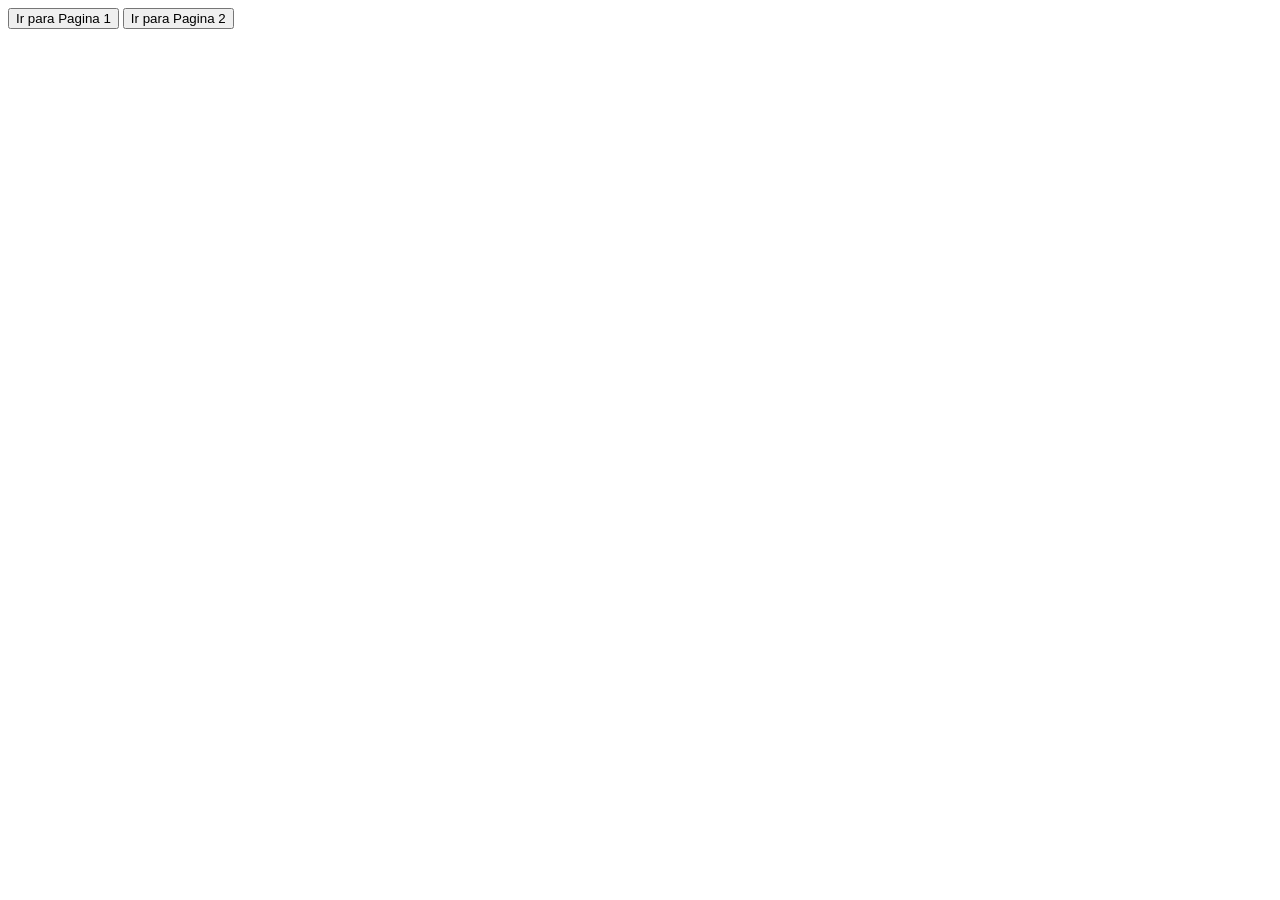
<file: index.html>
<html lang="en">
<head>
    <meta charset="UTF-8">
    <meta name="viewport" content="width=device-width, initial-scale=1.0">
    <title>Paginas em Dupla</title>
</head>
<body>
    <button>Ir para Pagina 1<a href="pagina1.html"></a></button>
    <button>Ir para Pagina 2<a href="pagina2.html"></a></button>
</body>
</html>
</file>
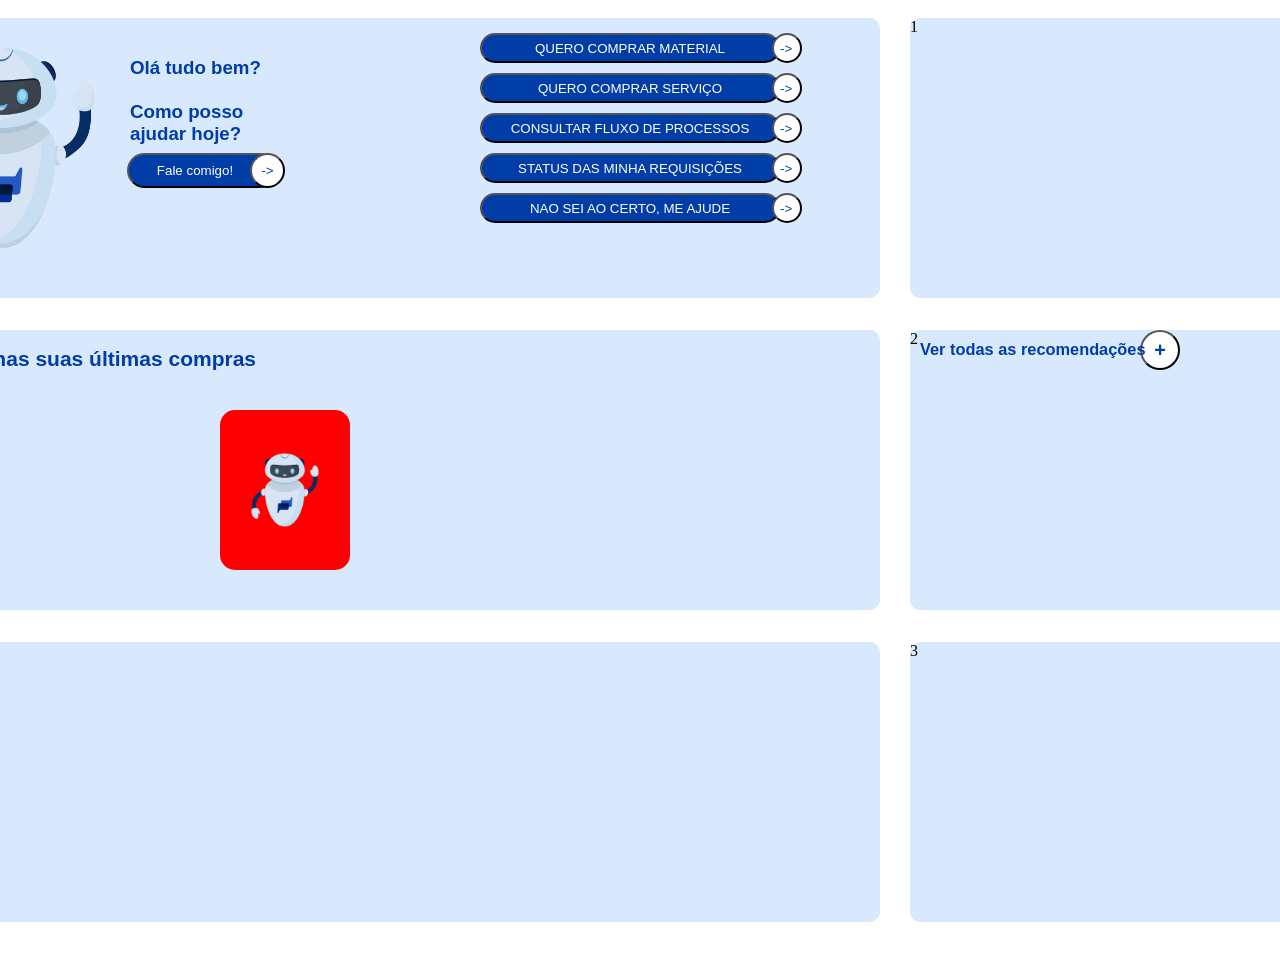
<file: pagina2.html>
<html lang="pt-br">

<head>
    <meta charset="UTF-8">
    <meta name="viewport" content="width=device-width, initial-scale=1.0">
    <link rel="stylesheet" href="style.css">
    <title>Pagina em Dupla</title>
</head>

<body>
    <main id="pagina2">
        <section>
            <div class="esquerda">
                <section>
                    <img class="robo" src="assets/robo.png" alt="">
                </section>

                <section class="ola">
                    <h1>Olá tudo bem? <br> <br> Como posso <br> ajudar hoje?</h1>
                </section>
                <section>
                    <button class="botao"><p class="falecomigo">Fale comigo!</p></button>
                </section>
                <section>
                    <button class="seta">-></button>
                    <button class="botao2">QUERO COMPRAR MATERIAL</button>
                    <button class="seta2">-></button>
                    <button class="botao3">QUERO COMPRAR SERVIÇO</button>
                    <button class="seta3">-></button>
                    <button class="botao4">CONSULTAR FLUXO DE PROCESSOS</button>
                    <button class="seta4">-></button>
                    <button class="botao5">STATUS DAS MINHA REQUISIÇÕES</button>
                    <button class="seta5">-></button>
                    <button class="botao6">NAO SEI AO CERTO, ME AJUDE</button>
                    <button class="seta6">-></button>
                </section>
            </div>
            <div class="esquerda">
                <section class="texto2">
                    <h2>Baseado nas suas últimas compras</h2>
                </section>
                <section>
                    <button class="mais"><b>+</b></button>
                </section>
                <section class="texto3">
                    <h3>Ver todas as recomendações</h3>
                </section>
                <div class="produto1">
                    <img class="imagemprodutos" src="assets/robo.png" alt="">
                </div>
                <!-- <div class="produto2">
                    <img class="imagemprodutos" src="assets/robo.png" alt="">
                </div>
                <div class="produto3">
                    <img class="imagemprodutos" src="assets/robo.png" alt="">
                </div>
                <div class="produto4">
                    <img class="imagemprodutos" src="assets/robo.png" alt="">
                </div>
                <div class="produto5">
                    <img class="imagemprodutos" src="assets/robo.png" alt="">
                </div>
                <div class="produto6">
                    <img class="imagemprodutos" src="assets/robo.png" alt="">
                </div> -->
            </div>
            <div class="esquerda">
                3
            </div>
        </section>

        <section>
            <div class="direita">
                1
            </div>

            <div class="direita">
                2
            </div>

            <div class="direita">
                3
            </div>
        </section>


    </main>
</body>

</html>
</file>
<file: style.css>
#main-title{
    font-size: 30;
    margin-bottom: 5px;
}
#header{
background-color: rgba(221, 221, 221);
height: 100;
width: 120%;
margin: 0px;
align-items: center;
}

#load-bar{
  width: 100%;
  height: 20px;
  background: repeating-linear-gradient(
    135deg,
    rgba(239, 203, 104),
    rgba(239, 203, 104) 20px,
    rgba(245, 212, 128) 20px,
    rgba(245, 212, 128) 40px
  );
}
.buttons{
    height: 25px;
    margin-left: 5px;
    margin-top: 7px;
    display: flex;
}
.icons_mainbar{
    width: 20px;
    transform: rotate(180deg);
    margin-right: 2px;
}
#menu_buttons{
    display: flex;
}
#sidebar{
    width: 340px;
    height: 100%;
    border-right: 9px solid rgba(229, 229, 229);
}
#titles_sidebar{
display: flex;
h1{
    margin-right: 25;
    margin-left: 30;
    
}
h2{
    font-size: 20;
    color: rgb(119, 119, 119)
}
img{
    width: 25;
    height: 25;
}
}
#buttons_sidebar{
    background-color:rgba(228, 228, 236);
    img{
        height: 17;
    }
}
.margin_table_sidebar{
    width: 20px;
    background-color:rgba(228, 228, 236);
    height: 30px
}
.header_table_sidebar{
    background-color:rgba(228, 228, 236);
    width: 90;

}
#table_sidebar{
width: 514px;
    border-collapse: collapse;
    width: 100%;
  }
  table, th, td {
    border: 1px solid rgb(194, 193, 193);
    padding: 8px;
    text-align: left;
  }

/* pagina 2(css do henrique) */

.esquerda {
    background-color: #d9e9fd;
    border-radius: 10px;
    margin-left: 10px;
    margin-top: 10px;
    margin-bottom: 32px;
    margin-right: 20px;
    width: 1000px;
    height: 280px;
    display: grid;
    color: #003da7;
    font-family: 'Franklin Gothic Medium', 'Arial Narrow', Arial, sans-serif;
}

.direita {
    background-color: #d9e9fd;
    border-radius: 10px;
    margin-left: 10px;
    margin-top: 10px;
    margin-bottom: 32px;
    width: 500px;
    height: 280px;
}

.ola {
    display: flex;
    position: relative;
    bottom: 240px;
    left: 250px;
}

.botao {
    display: flex;
    font-family: 'Franklin Gothic Medium', 'Arial Narrow', Arial, sans-serif;
    align-items: center;
    justify-content: center;
    background-color: #003da7;
    color: white;
    height: 35px;
    width: 150px;
    border-radius: 20px;
    position: relative;
    bottom: 250px;
    left: 247px;
}

.falecomigo {
    margin-right: 14px;
}

.seta {
    display: flex;
    font-family: 'Franklin Gothic Medium', 'Arial Narrow', Arial, sans-serif;
    align-items: center;
    justify-content: center;
    background-color: white;
    color: #003da7;
    height: 35px;
    width: 35px;
    border-radius: 20px;
    position: relative;
    bottom: 285px;
    left: 370px;
}

.botao2 {
    display: flex;
    font-family: 'Franklin Gothic Medium', 'Arial Narrow', Arial, sans-serif;
    align-items: center;
    justify-content: center;
    background-color: #003da7;
    color: white;
    height: 30px;
    width: 300px;
    border-radius: 20px;
    position: relative;
    bottom: 440px;
    left: 600px;
}

.seta2 {
    display: flex;
    font-family: 'Franklin Gothic Medium', 'Arial Narrow', Arial, sans-serif;
    align-items: center;
    text-align: center;
    background-color: white;
    color: #003da7;
    height: 30px;
    width: 30px;
    border-radius: 20px;
    position: relative;
    bottom: 470px;
    left: 892px;
}

.botao3 {
    display: flex;
    font-family: 'Franklin Gothic Medium', 'Arial Narrow', Arial, sans-serif;
    align-items: center;
    justify-content: center;
    background-color: #003da7;
    color: white;
    height: 30px;
    width: 300px;
    border-radius: 20px;
    position: relative;
    bottom: 460px;
    left: 600px;
}

.seta3 {
    display: flex;
    font-family: 'Franklin Gothic Medium', 'Arial Narrow', Arial, sans-serif;
    align-items: center;
    text-align: center;
    background-color: white;
    color: #003da7;
    height: 30px;
    width: 30px;
    border-radius: 20px;
    position: relative;
    bottom: 490px;
    left: 892px;
}

.botao4 {
    display: flex;
    font-family: 'Franklin Gothic Medium', 'Arial Narrow', Arial, sans-serif;
    align-items: center;
    justify-content: center;
    background-color: #003da7;
    color: white;
    height: 30px;
    width: 300px;
    border-radius: 20px;
    position: relative;
    bottom: 480px;
    left: 600px;
}

.seta4 {
    display: flex;
    font-family: 'Franklin Gothic Medium', 'Arial Narrow', Arial, sans-serif;
    align-items: center;
    text-align: center;
    background-color: white;
    color: #003da7;
    height: 30px;
    width: 30px;
    border-radius: 20px;
    position: relative;
    bottom: 510px;
    left: 892px;
}

.botao5 {
    display: flex;
    font-family: 'Franklin Gothic Medium', 'Arial Narrow', Arial, sans-serif;
    align-items: center;
    justify-content: center;
    background-color: #003da7;
    color: white;
    height: 30px;
    width: 300px;
    border-radius: 20px;
    position: relative;
    bottom: 500px;
    left: 600px;
}

.seta5 {
    display: flex;
    font-family: 'Franklin Gothic Medium', 'Arial Narrow', Arial, sans-serif;
    align-items: center;
    text-align: center;
    background-color: white;
    color: #003da7;
    height: 30px;
    width: 30px;
    border-radius: 20px;
    position: relative;
    bottom: 530px;
    left: 892px;
}

.botao6 {
    display: flex;
    font-family: 'Franklin Gothic Medium', 'Arial Narrow', Arial, sans-serif;
    align-items: center;
    justify-content: center;
    background-color: #003da7;
    color: white;
    height: 30px;
    width: 300px;
    border-radius: 20px;
    position: relative;
    bottom: 520px;
    left: 600px;
}

.seta6 {
    display: flex;
    font-family: 'Franklin Gothic Medium', 'Arial Narrow', Arial, sans-serif;
    align-items: center;
    text-align: center;
    background-color: white;
    color: #003da7;
    height: 30px;
    width: 30px;
    border-radius: 20px;
    position: relative;
    bottom: 550px;
    left: 892px;
}

.robo {
    justify-content: center;
    margin: 20px;
    max-height: 220px;
}

.texto2 {
    position: relative;
    font-family: 'Franklin Gothic Medium', 'Arial Narrow', Arial, sans-serif;
    left: 20px;
    font-size: 14px;
}

.mais {
    font-family: 'Franklin Gothic Medium', 'Arial Narrow', Arial, sans-serif;
    align-items: center;
    text-align: center;
    background-color: white;
    color: #003da7;
    font-size: 20px;
    height: 40px;
    width: 40px;
    border-radius: 20px;
    position: absolute;
    left: 1140px;
    bottom: 530px;
}

.texto3 {
    font-family: 'Franklin Gothic Medium', 'Arial Narrow', Arial, sans-serif;
    left: 20px;
    font-size: 14px;
    position: absolute;
    left: 920px;
    bottom: 525px;
}

.imagemprodutos {
    height: 80px;
    display: flex;
    justify-content: center;
    justify-items: center;
}

.produto1 {
    background-color: rgb(255, 0, 0);
    width: 130px;
    height: 160px;
    display: grid;
    justify-content: center;
    justify-items: center;
    align-items: center;
    color: #003da7;
    border-radius: 15px;
    font-family: 'Franklin Gothic Medium', 'Arial Narrow', Arial, sans-serif;
    position: absolute;
    left: 220px;
    top: 410px;
}

.produto2 {
    background-color: rgb(255, 0, 0);
    width: 100px;
    height: 100px;
    display: grid;
    color: #003da7;
    font-family: 'Franklin Gothic Medium', 'Arial Narrow', Arial, sans-serif;
}

.produto3 {
    background-color: rgb(255, 0, 0);
    width: 100px;
    height: 100px;
    display: grid;
    color: #003da7;
    font-family: 'Franklin Gothic Medium', 'Arial Narrow', Arial, sans-serif;
}

.produto4 {
    background-color: rgb(255, 0, 0);
    width: 100px;
    height: 100px;
    display: grid;
    color: #003da7;
    font-family: 'Franklin Gothic Medium', 'Arial Narrow', Arial, sans-serif;
}

.produto5 {
    background-color: rgb(255, 0, 0);
    width: 100px;
    height: 100px;
    display: grid;
    color: #003da7;
    font-family: 'Franklin Gothic Medium', 'Arial Narrow', Arial, sans-serif;
}

.produto6 {
    background-color: rgb(255, 0, 0);
    width: 100px;
    height: 100px;
    display: grid;
    color: #003da7;
    font-family: 'Franklin Gothic Medium', 'Arial Narrow', Arial, sans-serif;
}

#pagina2 {
    display: flex;
    justify-content: center;
}
</file>
